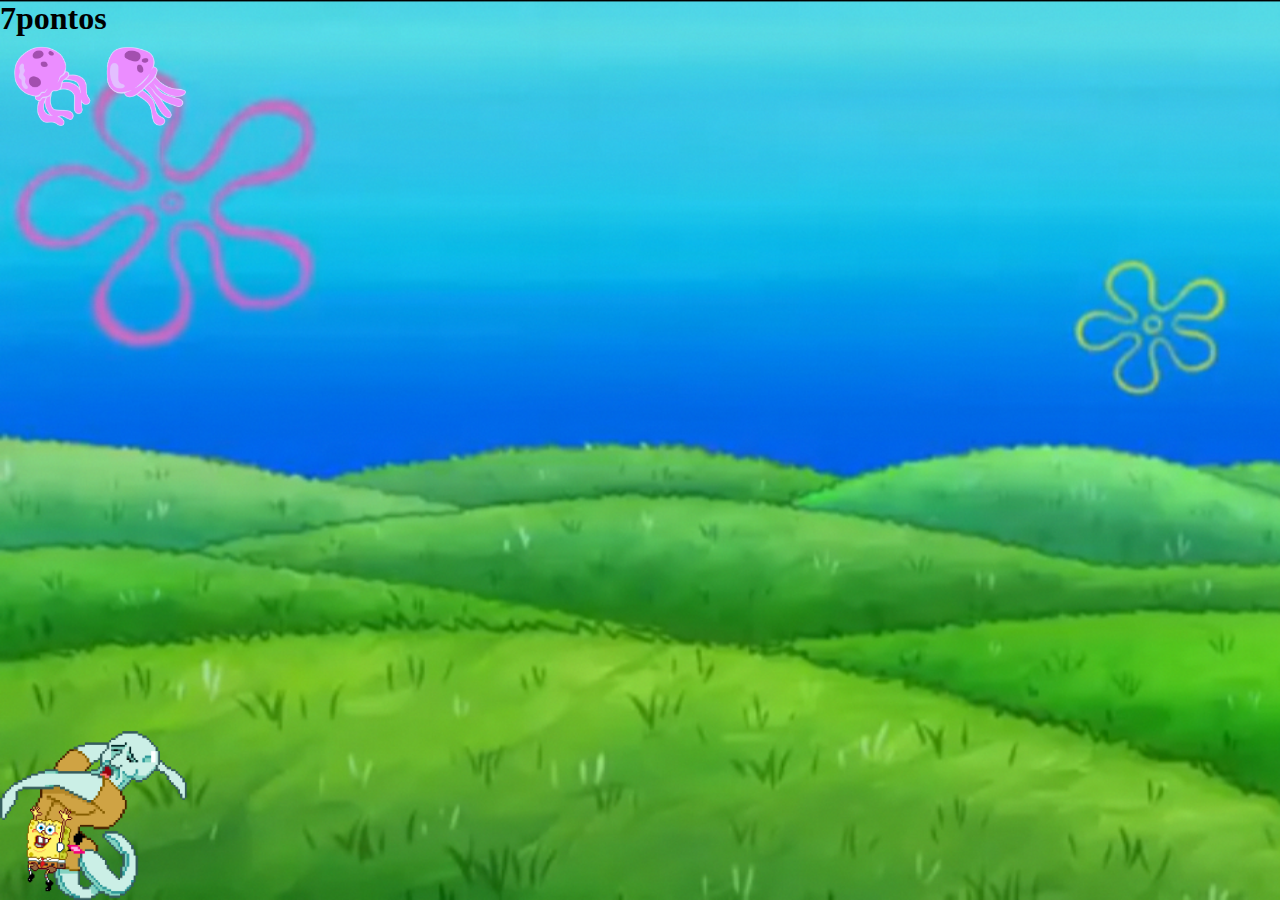
<file: trabalho Jogo do Bob Esponja/index.html>
<!DOCTYPE html>
<html lang="pt-br">
<head>
    <meta charset="UTF-8">
    <meta name="viewport" content="width=device-width, initial-scale=1.0">
    <link rel="stylesheet" href="style.css">
    <script src="script.js" defer></script>
    <title>Document</title>
</head>
<body>
    <div class="game">
        <h1><span id="tempo">0</span>pontos</h1>
        <img src="Lulao.gif" id="lulao">
        <img src="bob1.gif" id="bob">
        <img src="agua_viva.png" id="agua_viva">
    </div>
</body>
</html>
</file>
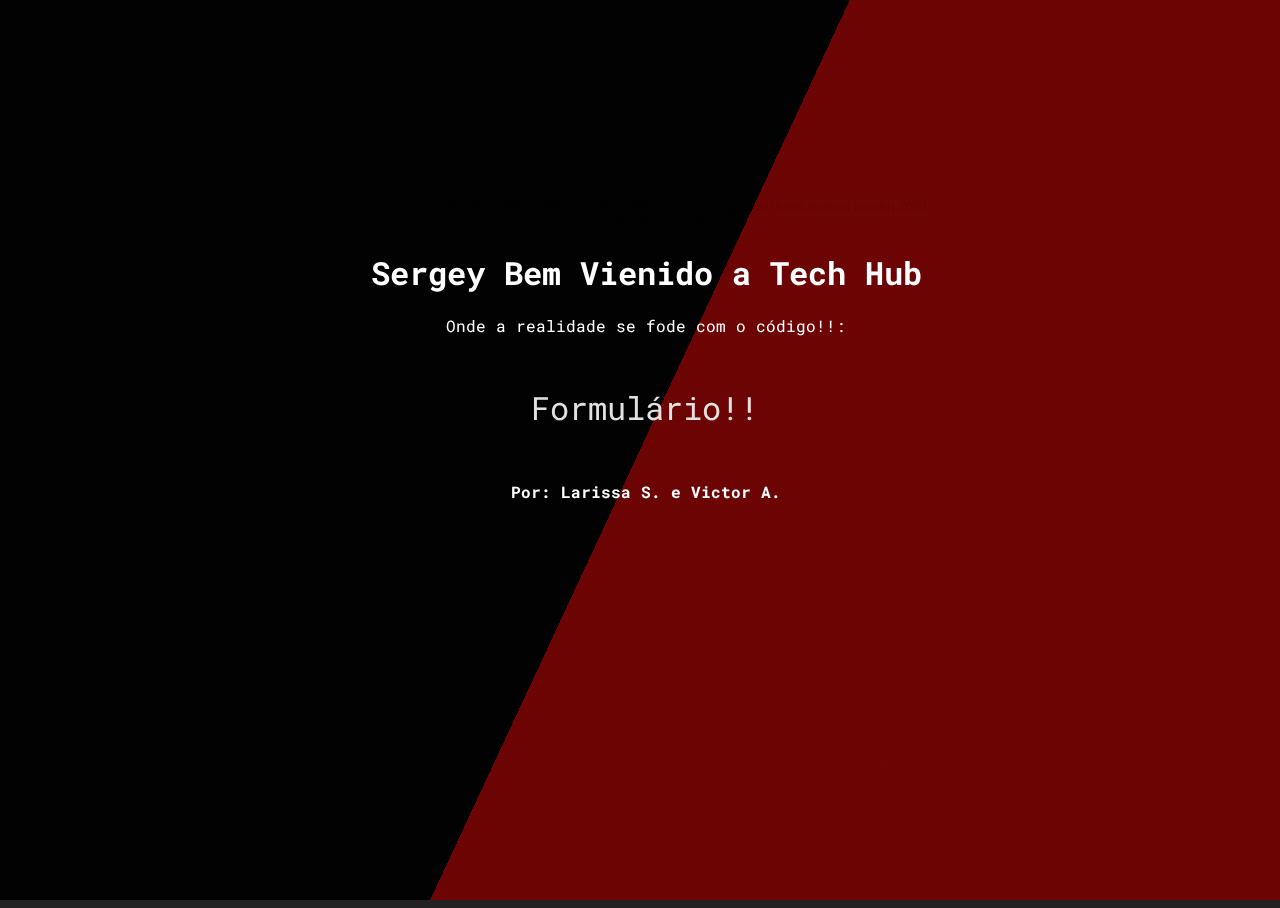
<file: Trabalho Formulário do Aluno/inicio.html>
<!DOCTYPE html>
<html lang="en">
    <head>
        <meta charset="UTF-8">
        <title>Início</title>
        <link rel="stylesheet" href="style_inicio.css">
    </head>

    <body>
        

        <div class="bg"></div>
        <div class="bg bg2"></div>
        <div class="bg bg3"></div>

        <div class="cabecai">
            <a href="https://pbs.twimg.com/media/Eow1iSnXIAcL3qw.jpg"><button class="butonsiecreto">CLIQUEAQUI!!!!! 2024 MINECREAFT HEROBRINE super Supreme Rolex Roblox bombri 2023 ATU ALIZADO sem virús l</button></a>
            <h1 class="seje">Sergey Bem Vienido a Tech Hub</h1>
            <p class="titulo">Onde a realidade se fode com o código!!:</p>
            <br>
            <div class="content">
                <a href="cadastro.html"><button class="button">Formulário!!</button></a>
            </div>
            <h4 class="titulo">Por: Larissa S. e Victor A.</h4>
        </div>
    </body>
</html>
</file>
<file: trabalho Jogo do Bob Esponja/style.css>
*{
    margin: 0;
    padding: 0;
    box-sizing: border-box;    
}

.game{
    background-image: url('Cenario.png');
    width: 100vw;
    height: 100vh;
    background-repeat: no-repeat;
    background-size: cover;
    position: relative;
    overflow: hidden;
}

#bob{
    position: absolute; 
    bottom: 0;
    width: 100px;
    Animation: bob-animation 2s infinite linear;
}

#agua_viva{
    position: absolute;
    width: 200px;
    animation: agua_viva-animation 6s infinite linear;
}

#lulao{
    width: 200px;
    position: absolute;
    bottom: 0;
}

.jump{
    animation: jump 500ms ease-out;
}

@keyframes bob-animation {
    from{
        right: -200px;
    }
    to{
        right: 100%;
    }
}

@keyframes agua_viva-animation {
    from{
        right: -200px;
    }
    to{
        right: 100%;
    }
}

@keyframes jump {
    0%{
        bottom: 0;
    }    
    40%{
        bottom: 180px;
    }
    50%{
        bottom: 200px;
    }
    60%{
        bottom: 180px;
    }
    100%{
        bottom: 0;
    }
}
</file>
<file: Trabalho Formulário do Aluno/style_inicio.css>
@import 'https://fonts.googleapis.com/css?family=Roboto+Mono:100';
@import 'https://fonts.googleapis.com/css?family=Roboto+Mono:100';
html, body {
    font-family: 'Roboto Mono', monospace;
    background: #212121;
    height: 100%;
}

body::-webkit-scrollbar {
    /* largura da barra de rolagem */
    width: 0.1px;               
}



.bg {
    animation: slide 7s ease-in-out infinite alternate;
    background-image: linear-gradient(-65deg, #720303 50%, #000 50%);
    bottom: 0;
    left: -50%;
    opacity: 0.6;
    position: fixed;
    right: -50%;
    top: 0;
    z-index: 0;
}

.bg2 {
    animation-direction: alternate-reverse;
    animation-duration: 6s;
    z-index: 0;
}

.bg3 {
    animation-duration: 14s;
    z-index: 0;
}

.button{
    font-size: 200%;
    font-family: 'Lucida Sans', 'Lucida Sans Regular', 'Lucida Grande', 'Lucida Sans Unicode', Geneva, Verdana, sans-serif;
    color: #e1e1e1;
    font-family: inherit;
    cursor: pointer;
    position: relative;
    border: none;
    background: none;
    transition-timing-function: cubic-bezier(0.25, 0.8, 0.25, 1);
    transition-duration: 400ms;
    transition-property: color;
    
}

.button:focus,
.button:hover {
    color: #fff;
}

.button:focus:after,
.button:hover:after {
    width: 100%;
    left: 0%;
}

.button:after {
    content: "";
    pointer-events: none;
    bottom: -2px;
    left: 50%;
    position: absolute;
    width: 0%;
    height: 2px;
    background-color: #fff;
    transition-timing-function: cubic-bezier(0.25, 0.8, 0.25, 1);
    transition-duration: 400ms;
    transition-property: width, left;
}

.butonsiecreto{
    color: #00000013;
    border:#00000000;
    background: #00000000;
}

.cabecai{
    padding-top: 15%;
    text-align: center;
    padding-left: 27%;
    padding-right: 26%;
    position: relative;
    z-index: 1;
}

.titulo{
    text-align: center;
    color:white;
    position: relative;
    z-index: 1;
}

.seje{
    text-align: center;
    color:white;
    position: relative;
    z-index: 1;
}

.seje:focus,
.seje:hover {
    color: #fff;
}

.seje:focus:after,
.seje:hover:after {
    width: 100%;
    left: 0%;
}

.seje:after {
    content: "";
    pointer-events: none;
    bottom: -2px;
    left: 50%;
    position: absolute;
    width: 0%;
    height: 2px;
    background-color: #fff;
    transition-timing-function: cubic-bezier(0.25, 0.8, 0.25, 1);
    transition-duration: 3500ms;
    transition-property: width, left;
}

.content {
    max-width: 430px;
    height: auto;
    margin-top:0.8%;
    margin-bottom: 2%;
    border-radius: 5px;
    padding: 1%;
    padding-bottom: 5%;
    padding-top: 2%;
    padding-left: 2%;
    padding-right: 2.5%;
    color: aliceblue;
    margin: 0 auto;
    text-align: center;
}

@keyframes slide {
    0% {
    transform: translateX(-25%);
}
    100% {
    transform: translateX(25%);
}
}
</file>
